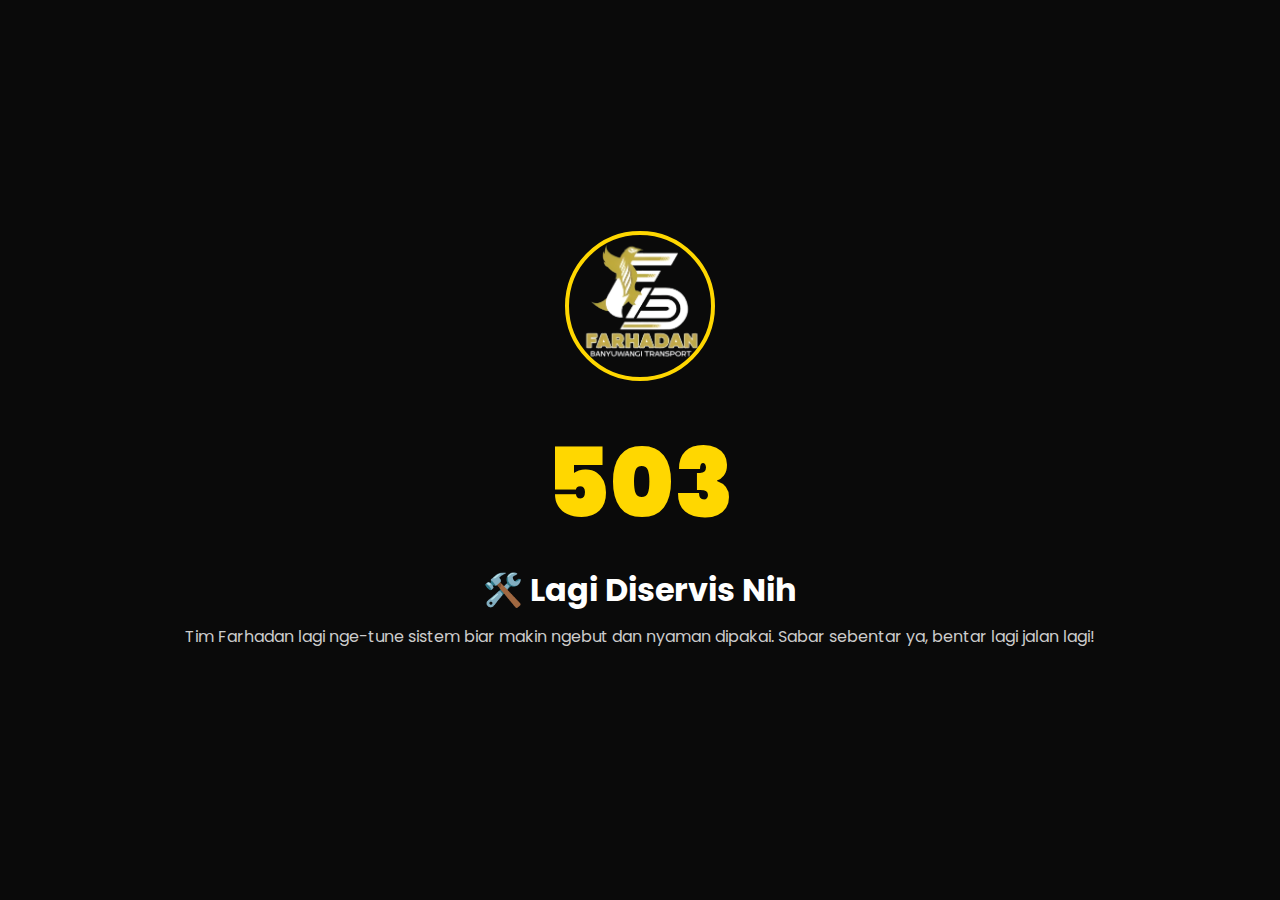
<file: index_backup.html>
<!DOCTYPE html>
<html lang="id">
<head>
  <meta charset="UTF-8" />
  <meta name="viewport" content="width=device-width, initial-scale=1.0" />
  <title>503 | Farhadan Banyuwangi Transport</title>
        <!-- fevicon -->
      <link rel="icon" href="images/icon.png" type="image/gif" />
  <link href="https://fonts.googleapis.com/css2?family=Poppins:wght@400;700;900&display=swap" rel="stylesheet" />
  <link rel="stylesheet" href="css/maintenance.css" />
</head>
<body>
  <div class="container">
    <div class="logo-wrapper">
      <img src="images/load-logo.png" alt="Logo Farhadan" class="logo" />
      <div class="glow-circle"></div>
    </div>
    <div class="content">
      <h1>503</h1>
      <h2>🛠️ Lagi Diservis Nih</h2>
      <p>Tim Farhadan lagi nge-tune sistem biar makin ngebut dan nyaman dipakai.
Sabar sebentar ya, bentar lagi jalan lagi!</p>
    </div>
  </div>
</body>
</html>
</file>
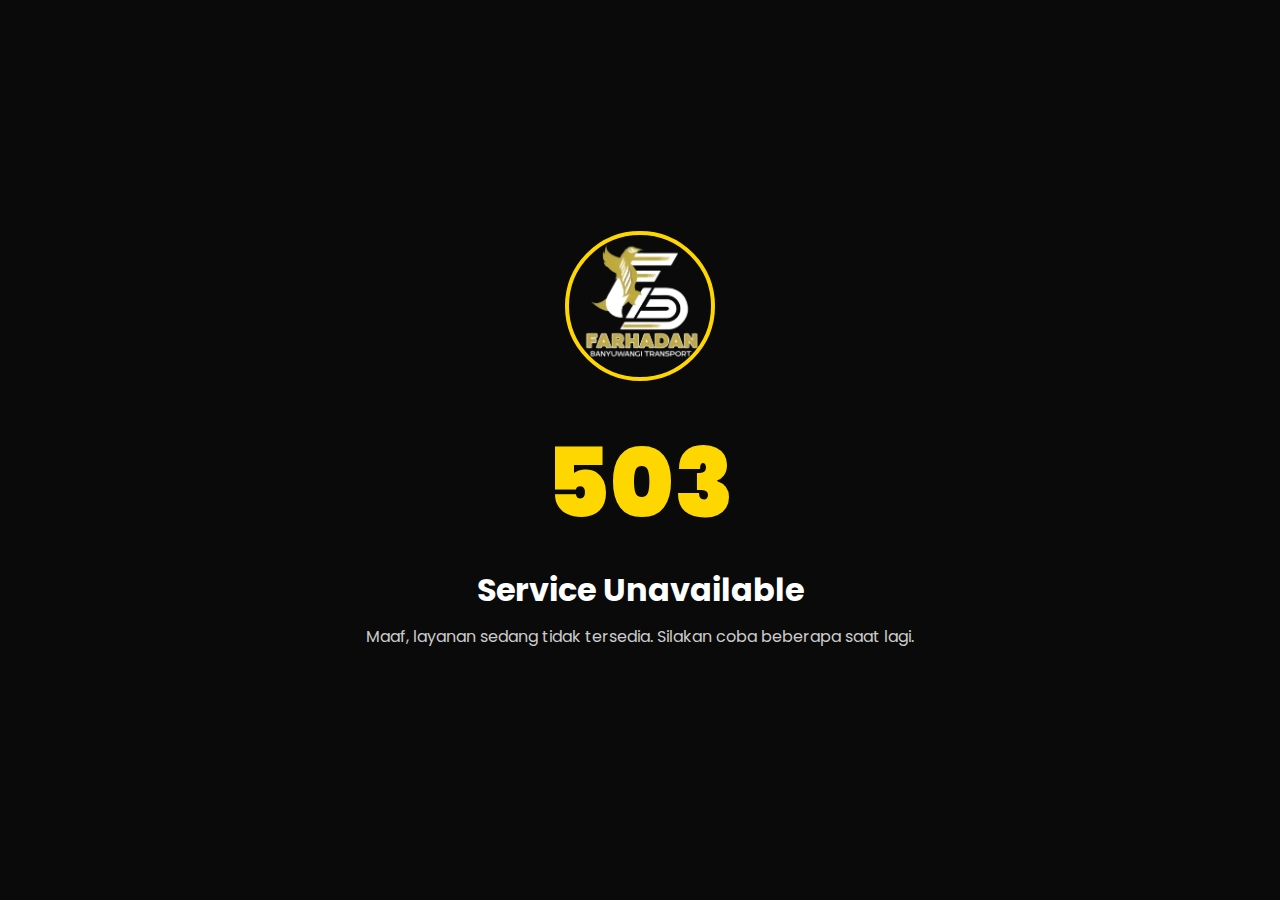
<file: maintenance.html>
<!DOCTYPE html>
<html lang="id">
<head>
  <meta charset="UTF-8" />
  <meta name="viewport" content="width=device-width, initial-scale=1.0" />
  <title>503 Service Unavailable</title>
  <link href="https://fonts.googleapis.com/css2?family=Poppins:wght@400;700;900&display=swap" rel="stylesheet" />
  <link rel="stylesheet" href="css/maintenance.css" />
</head>
<body>
  <div class="container">
    <div class="logo-wrapper">
      <img src="images/load-logo.png" alt="Logo Farhadan" class="logo" />
      <div class="glow-circle"></div>
    </div>
    <div class="content">
      <h1>503</h1>
      <h2>Service Unavailable</h2>
      <p>Maaf, layanan sedang tidak tersedia. Silakan coba beberapa saat lagi.</p>
    </div>
  </div>
</body>
</html>
</file>
<file: css/maintenance.css>
* {
  margin: 0;
  padding: 0;
  box-sizing: border-box;
}

body {
  background-color: #0a0a0a;
  font-family: 'Poppins', sans-serif;
  color: #fff;
  display: flex;
  flex-direction: column;
  align-items: center;
  justify-content: center;
  height: 100vh;
  text-align: center;
}

.container {
  position: relative;
}

.logo-wrapper {
  position: relative;
  width: 150px;
  height: 150px;
  margin: 0 auto 30px auto;
}

.logo {
  width: 100%;
  height: 100%;
  object-fit: contain;
  z-index: 2;
  position: relative;
}

.glow-circle {
  position: absolute;
  top: 0;
  left: 0;
  width: 100%;
  height: 100%;
  border: 4px solid #ffd700;
  border-radius: 50%;
  animation: pulse 2s infinite;
  z-index: 1;
}

@keyframes pulse {
  0% {
    transform: scale(1);
    opacity: 0.6;
  }
  50% {
    transform: scale(1.1);
    opacity: 1;
  }
  100% {
    transform: scale(1);
    opacity: 0.6;
  }
}

.content h1 {
  font-size: 96px;
  color: #ffd700;
  font-weight: 900;
}

.content h2 {
  font-size: 32px;
  font-weight: 700;
  margin: 10px 0;
}

.content p {
  margin-bottom: 20px;
  color: #ccc;
}

.btn {
  padding: 10px 25px;
  background-color: #ffd700;
  color: #000;
  font-weight: bold;
  border-radius: 5px;
  text-decoration: none;
  transition: background-color 0.3s ease;
}

.btn:hover {
  background-color: #e6c200;
}
</file>
